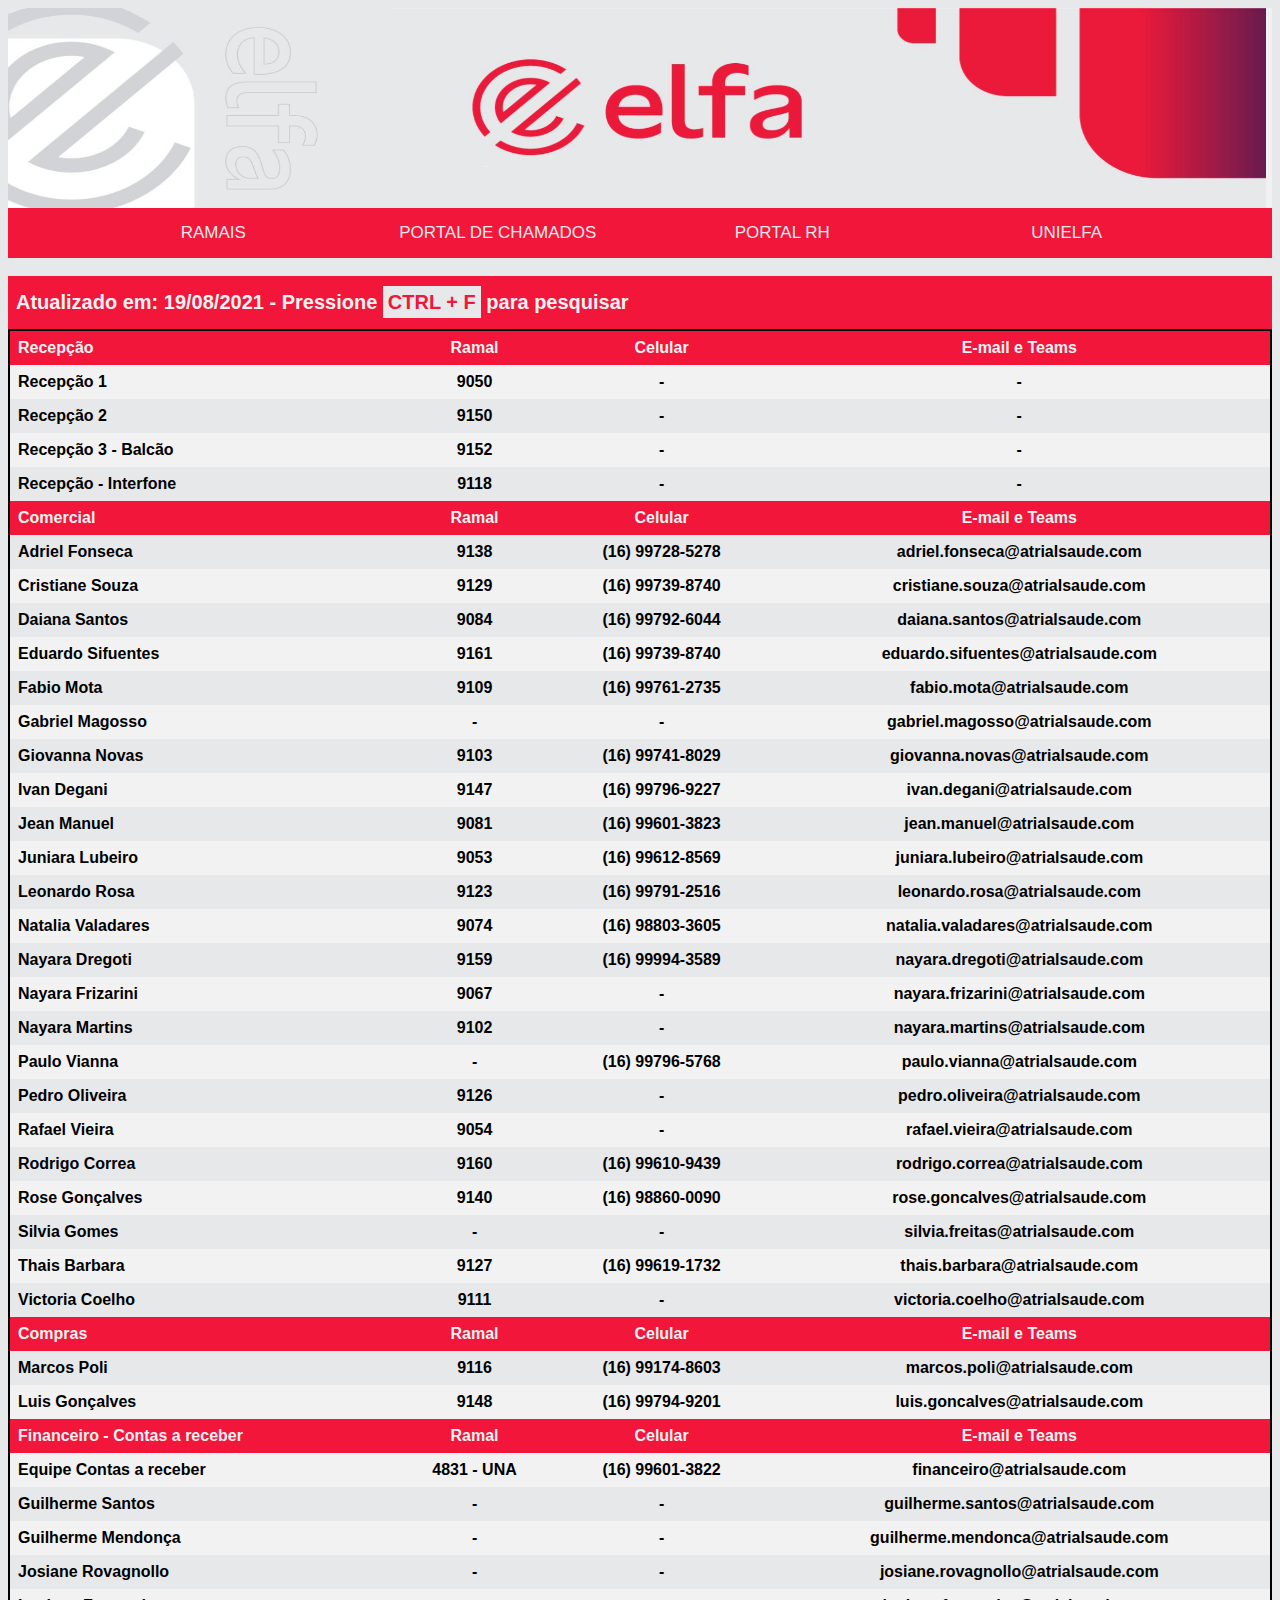
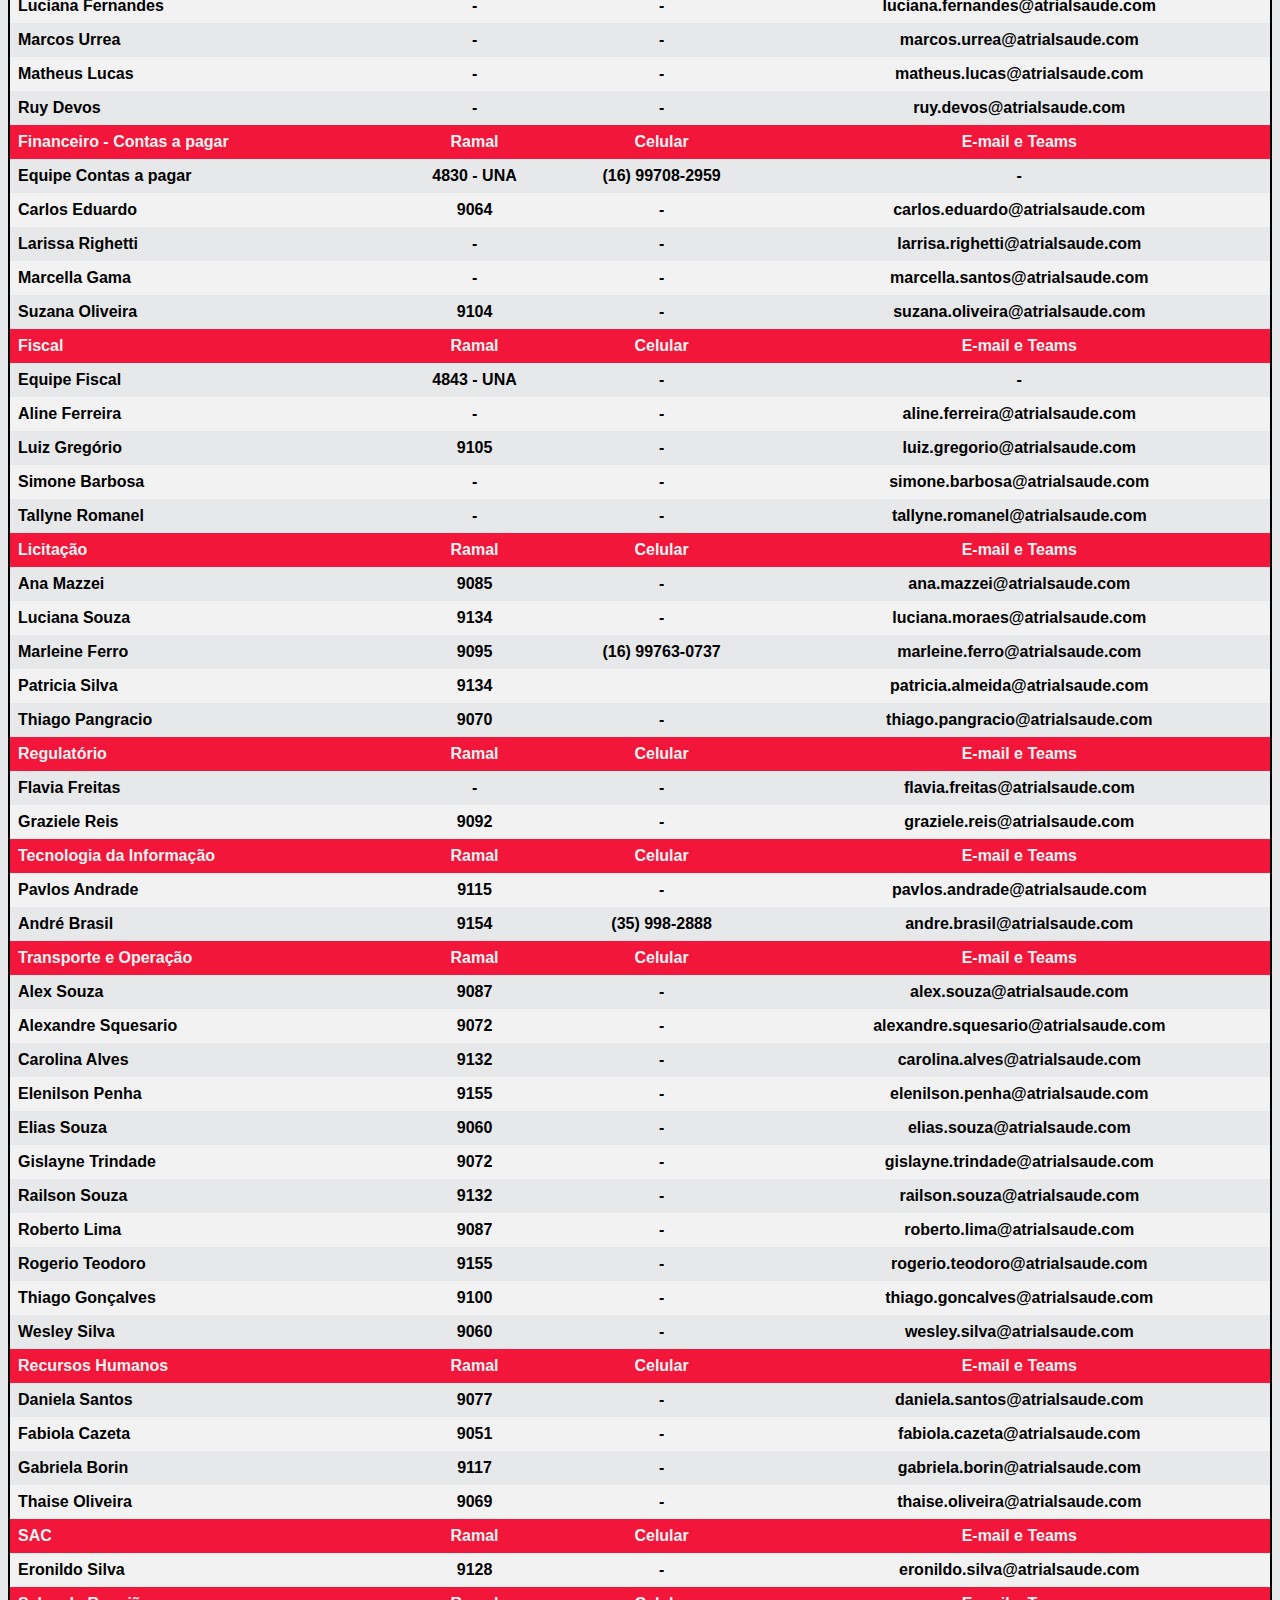
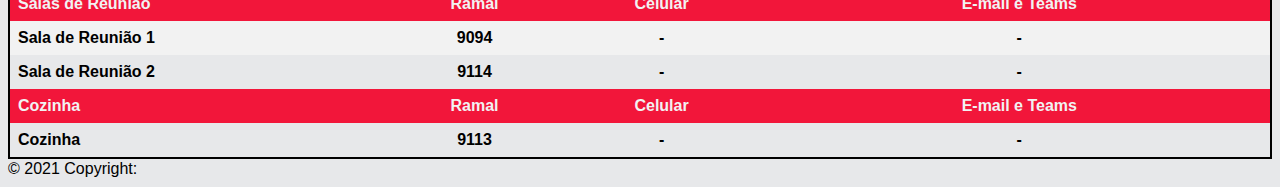
<file: Portal - Nacional/Html/index.html>
<!DOCTYPE html PUBLIC "-//W3C//DTD XHTML 1.0 Transitional//EN" "http://www.w3.org/TR/xhtml1/DTD/xhtml1-transitional.dtd">
<html xmlns="http://www.w3.org/1999/xhtml" lang=?pt-br?>
    <head>
        <meta name="viewport" content="width=device-width,initial-scale=1.0">
        <title>Telefonia - Nacional</title>
        
        <link rel="stylesheet" type="text/css" href="../Css/main.css">
        <link rel="icon" href="https://grupoelfa.com.br/wp-content/uploads/2021/04/cropped-favincon-grupoelfa-32x32.png" sizes="32x32" />
	    <link rel="icon" href="https://grupoelfa.com.br/wp-content/uploads/2021/04/cropped-favincon-grupoelfa-192x192.png" sizes="192x192" />
    </head>
    <body>
        <div class=?banner-principal?>
            <picture>
                <img id="elfa-painel" src="../Imagens/elfa-painel.png" alt="elfa-painel">
            </picture>
        </div>
            <nav id=?topo?>
                <ul class="menu-principal">
                    <li><a href="index.html">Ramais</a></li>
                    <li class="sub-menu"> <a href="javascript:void(0)" class="sub-menubtn"> Portal de Chamados</a>
                        <div class="sub-menu-content"> 
                            <a href="abrir-chamado.html" target="_self">Como abrir chamado</a>
                            <a href="https://grupoelfa.ellevocloud.com/logon.asp" target="_blank" rel="external">Portal de Chamados</a>
                        </div>
                    </li>
                    <li><a href="http://rhonline.atrialsaude.com/Login.aspx" target="_blank" rel="external">Portal RH</a></li>
                    <li><a href="https://unielfa.com.br/" target="_blank" rel="external">Unielfa</a></li>
                  </ul>
            </nav>
         <br>   
        <div>
            <table class="atualizacao">
                <tr>
                    <th class="atualizacao-th" id="setor"> Atualizado em: 19/08/2021 - Pressione <mark id="att">CTRL + F</mark> para pesquisar</th>
                    <th></th>
                    <th></th>
                    <th></th>
                </tr>
            </table>
        </div>

        <div class="ramais">
            <table>
                <tr>
                    <th id="setor">Recepção</th>
                    <th>Ramal</th>
                    <th>Celular</th>
                    <th>E-mail e Teams</th>
                </tr>
                <tr>
                    <td id="nome">Recepção 1</td>
                    <td id="ramal">9050</td>
                    <td id="celular">-</td>
                    <td id="e-mail">-</td>
                </tr>
                <tr>
                    <td id="nome">Recepção 2</td>
                    <td id="ramal">9150</td>
                    <td id="celular">-</td>
                    <td id="e-mail">-</td>
                </tr>
                <tr>
                    <td id="nome">Recepção 3 - Balcão</td>
                    <td id="ramal">9152</td>
                    <td id="celular">-</td>
                    <td id="e-mail">-</td>
                </tr>
                <tr>
                    <td id="nome">Recepção - Interfone</td>
                    <td id="ramal">9118</td>
                    <td id="celular">-</td>
                    <td id="e-mail">-</td>
                </tr>
                <tr>
                    <th id="setor">Comercial</th>
                    <th>Ramal</th>
                    <th>Celular</th>
                    <th>E-mail e Teams</th>
                </tr>
                <tr>
                    <td id="nome">Adriel Fonseca</td>
                    <td id="ramal">9138</td>
                    <td id="celular">(16) 99728-5278</td>
                    <td id="e-mail">adriel.fonseca@atrialsaude.com</td>
                </tr>
                <tr>
                    <td id="nome">Cristiane Souza</td>
                    <td id="ramal">9129</td>
                    <td id="celular">(16) 99739-8740</td>
                    <td id="e-mail">cristiane.souza@atrialsaude.com</td>
                </tr>
                <tr>
                    <td id="nome">Daiana Santos</td>
                    <td id="ramal">9084</td>
                    <td id="celular">(16) 99792-6044</td>
                    <td id="e-mail">daiana.santos@atrialsaude.com</td>
                </tr>
                <tr>
                    <td id="nome">Eduardo Sifuentes</td>
                    <td id="ramal">9161</td>
                    <td id="celular">(16) 99739-8740</td>
                    <td id="e-mail">eduardo.sifuentes@atrialsaude.com</td>
                </tr>
                <tr>
                    <td id="nome">Fabio Mota</td>
                    <td id="ramal">9109</td>
                    <td id="celular">(16) 99761-2735</td>
                    <td id="e-mail">fabio.mota@atrialsaude.com</td>
                </tr>
                <tr>
                    <td id="nome">Gabriel Magosso</td>
                    <td id="ramal">-</td>
                    <td id="celular">-</td>
                    <td id="e-mail">gabriel.magosso@atrialsaude.com</td>
                </tr>
                <tr>
                    <td id="nome">Giovanna Novas</td>
                    <td id="ramal">9103</td>
                    <td id="celular">(16) 99741-8029</td>
                    <td id="e-mail">giovanna.novas@atrialsaude.com</td>
                </tr>
                <tr>
                    <td id="nome">Ivan Degani</td>
                    <td id="ramal">9147</td>
                    <td id="celular">(16) 99796-9227</td>
                    <td id="e-mail">ivan.degani@atrialsaude.com</td>
                </tr>
                <tr>
                    <td id="nome">Jean Manuel</td>
                    <td id="ramal">9081</td>
                    <td id="celular">(16) 99601-3823</td>
                    <td id="e-mail">jean.manuel@atrialsaude.com</td>
                </tr>
                <tr>
                    <td id="nome">Juniara Lubeiro</td>
                    <td id="ramal">9053</td>
                    <td id="celular">(16) 99612-8569</td>
                    <td id="e-mail">juniara.lubeiro@atrialsaude.com</td>
                </tr>
                <tr>
                    <td id="nome">Leonardo Rosa</td>
                    <td id="ramal">9123</td>
                    <td id="celular">(16) 99791-2516</td>
                    <td id="e-mail">leonardo.rosa@atrialsaude.com</td>
                </tr>
                <tr>
                    <td id="nome">Natalia Valadares</td>
                    <td id="ramal">9074</td>
                    <td id="celular">(16) 98803-3605</td>
                    <td id="e-mail">natalia.valadares@atrialsaude.com</td>
                </tr>
                <tr>
                    <td id="nome">Nayara Dregoti</td>
                    <td id="ramal">9159</td>
                    <td id="celular">(16) 99994-3589</td>
                    <td id="e-mail">nayara.dregoti@atrialsaude.com</td>
                </tr>
                <tr>
                    <td id="nome">Nayara Frizarini</td>
                    <td id="ramal">9067</td>
                    <td id="celular">-</td>
                    <td id="e-mail">nayara.frizarini@atrialsaude.com</td>
                </tr>
                <tr>
                    <td id="nome">Nayara Martins</td>
                    <td id="ramal">9102</td>
                    <td id="celular">-</td>
                    <td id="e-mail">nayara.martins@atrialsaude.com</td>
                </tr>
                <tr>
                    <td id="nome">Paulo Vianna</td>
                    <td id="ramal">-</td>
                    <td id="celular">(16) 99796-5768</td>
                    <td id="e-mail">paulo.vianna@atrialsaude.com</td>
                </tr>
                <tr>
                    <td id="nome">Pedro Oliveira</td>
                    <td id="ramal">9126</td>
                    <td id="celular">-</td>
                    <td id="e-mail">pedro.oliveira@atrialsaude.com</td>
                </tr>
                <tr>
                    <td id="nome">Rafael Vieira</td>
                    <td id="ramal">9054</td>
                    <td id="celular">-</td>
                    <td id="e-mail">rafael.vieira@atrialsaude.com</td>
                </tr>
                <tr>
                    <td id="nome">Rodrigo Correa</td>
                    <td id="ramal">9160</td>
                    <td id="celular">(16) 99610-9439</td>
                    <td id="e-mail">rodrigo.correa@atrialsaude.com</td>
                </tr>
                <tr>
                    <td id="nome">Rose Gonçalves</td>
                    <td id="ramal">9140</td>
                    <td id="celular">(16) 98860-0090</td>
                    <td id="e-mail">rose.goncalves@atrialsaude.com</td>
                </tr>
                <tr>
                    <td id="nome">Silvia Gomes</td>
                    <td id="ramal">-</td>
                    <td id="celular">-</td>
                    <td id="e-mail">silvia.freitas@atrialsaude.com</td>
                </tr>
                <tr>
                    <td id="nome">Thais Barbara</td>
                    <td id="ramal">9127</td>
                    <td id="celular">(16) 99619-1732</td>
                    <td id="e-mail">thais.barbara@atrialsaude.com</td>
                </tr>
                <tr>
                    <td id="nome">Victoria Coelho</td>
                    <td id="ramal">9111</td>
                    <td id="celular">-</td>
                    <td id="e-mail">victoria.coelho@atrialsaude.com</td>
                </tr>
                <tr>
                    <th id="setor">Compras</th>
                    <th>Ramal</th>
                    <th>Celular</th>
                    <th>E-mail e Teams</th>
                </tr>
                <tr>
                    <td id="nome">Marcos Poli</td>
                    <td id="ramal">9116</td>
                    <td id="celular">(16) 99174-8603</td>
                    <td id="e-mail">marcos.poli@atrialsaude.com</td>
                </tr>
                <tr>
                    <td id="nome">Luis Gonçalves</td>
                    <td id="ramal">9148</td>
                    <td id="celular">(16) 99794-9201</td>
                    <td id="e-mail">luis.goncalves@atrialsaude.com</td>
                </tr>
                <tr>
                    <th id="setor">Financeiro - Contas a receber</th>
                    <th>Ramal</th>
                    <th>Celular</th>
                    <th>E-mail e Teams</th>
                </tr>
                <tr>
                    <td id="nome">Equipe Contas a receber</td>
                    <td id="ramal">4831 - UNA</td>
                    <td id="celular">(16) 99601-3822</td>
                    <td id="e-mail">financeiro@atrialsaude.com</td>
                </tr>
                <tr>
                    <td id="nome">Guilherme Santos</td>
                    <td id="ramal">-</td>
                    <td id="celular">-</td>
                    <td id="e-mail">guilherme.santos@atrialsaude.com</td>
                </tr>
                <tr>
                    <td id="nome">Guilherme Mendonça</td>
                    <td id="ramal">-</td>
                    <td id="celular">-</td>
                    <td id="e-mail">guilherme.mendonca@atrialsaude.com</td>
                </tr>
                <tr>
                    <td id="nome">Josiane Rovagnollo</td>
                    <td id="ramal">-</td>
                    <td id="celular">-</td>
                    <td id="e-mail">josiane.rovagnollo@atrialsaude.com</td>
                </tr>
                <tr>
                    <td id="nome">Luciana Fernandes</td>
                    <td id="ramal">-</td>
                    <td id="celular">-</td>
                    <td id="e-mail">luciana.fernandes@atrialsaude.com</td>
                </tr>
                <tr>
                    <td id="nome">Marcos Urrea</td>
                    <td id="ramal">-</td>
                    <td id="celular">-</td>
                    <td id="e-mail">marcos.urrea@atrialsaude.com</td>
                </tr>
                <tr>
                    <td id="nome">Matheus Lucas</td>
                    <td id="ramal">-</td>
                    <td id="celular">-</td>
                    <td id="e-mail">matheus.lucas@atrialsaude.com</td>
                </tr>
                <tr>
                    <td id="nome">Ruy Devos</td>
                    <td id="ramal">-</td>
                    <td id="celular">-</td>
                    <td id="e-mail">ruy.devos@atrialsaude.com</td>
                </tr>
                <tr>
                    <th id="setor">Financeiro - Contas a pagar</th>
                    <th>Ramal</th>
                    <th>Celular</th>
                    <th>E-mail e Teams</th>
                </tr>
                <tr>
                    <td id="nome">Equipe Contas a pagar</td>
                    <td id="ramal"> 4830 - UNA</td>
                    <td id="celular">(16) 99708-2959</td>
                    <td id="e-mail">-</td>
                </tr>
                <tr>
                    <td id="nome">Carlos Eduardo</td>
                    <td id="ramal">9064</td>
                    <td id="celular">-</td>
                    <td id="e-mail">carlos.eduardo@atrialsaude.com</td>
                </tr>
                <tr>
                    <td id="nome">Larissa Righetti</td>
                    <td id="ramal">-</td>
                    <td id="celular">-</td>
                    <td id="e-mail">larrisa.righetti@atrialsaude.com</td>
                </tr>
                <tr>
                    <td id="nome">Marcella Gama</td>
                    <td id="ramal">-</td>
                    <td id="celular">-</td>
                    <td id="e-mail">marcella.santos@atrialsaude.com</td>
                </tr>
                <tr>
                    <td id="nome">Suzana Oliveira</td>
                    <td id="ramal">9104</td>
                    <td id="celular">-</td>
                    <td id="e-mail">suzana.oliveira@atrialsaude.com</td>
                </tr>
                <tr>
                    <th id="setor">Fiscal</th>
                    <th>Ramal</th>
                    <th>Celular</th>
                    <th>E-mail e Teams</th>
                </tr>
                <tr>
                    <td id="nome">Equipe Fiscal</td>
                    <td id="ramal">4843 - UNA</td>
                    <td id="celular">-</td>
                    <td id="e-mail">-</td>
                </tr>
                <tr>
                    <td id="nome">Aline Ferreira</td>
                    <td id="ramal">-</td>
                    <td id="celular">-</td>
                    <td id="e-mail">aline.ferreira@atrialsaude.com</td>
                </tr>
                <tr>
                    <td id="nome">Luiz Gregório</td>
                    <td id="ramal">9105</td>
                    <td id="celular">-</td>
                    <td id="e-mail">luiz.gregorio@atrialsaude.com</td>
                </tr>
                <tr>
                    <td id="nome">Simone Barbosa</td>
                    <td id="ramal">-</td>
                    <td id="celular">-</td>
                    <td id="e-mail">simone.barbosa@atrialsaude.com</td>
                </tr>
                <tr>
                    <td id="nome">Tallyne Romanel</td>
                    <td id="ramal">-</td>
                    <td id="celular">-</td>
                    <td id="e-mail">tallyne.romanel@atrialsaude.com</td>
                </tr>
                <tr>
                    <th id="setor">Licitação</th>
                    <th>Ramal</th>
                    <th>Celular</th>
                    <th>E-mail e Teams</th>
                </tr>
                <tr>
                    <td id="nome">Ana Mazzei</td>
                    <td id="ramal">9085</td>
                    <td id="celular">-</td>
                    <td id="e-mail">ana.mazzei@atrialsaude.com</td>
                </tr>
                <tr>
                    <td id="nome">Luciana Souza</td>
                    <td id="ramal">9134</td>
                    <td id="celular">-</td>
                    <td id="e-mail">luciana.moraes@atrialsaude.com</td>
                </tr>
                <tr>
                    <td id="nome">Marleine Ferro</td>
                    <td id="ramal">9095</td>
                    <td id="celular">(16) 99763-0737</td>
                    <td id="e-mail">marleine.ferro@atrialsaude.com</td>
                </tr>
                <tr>
                    <td id="nome">Patricia Silva</td>
                    <td id="ramal">9134</td>
                    <td id="celular"></td>
                    <td id="e-mail">patricia.almeida@atrialsaude.com</td>
                </tr>
                <tr>
                    <td id="nome">Thiago Pangracio</td>
                    <td id="ramal">9070</td>
                    <td id="celular">-</td>
                    <td id="e-mail">thiago.pangracio@atrialsaude.com</td>
                </tr>
                <tr>
                    <th id="setor">Regulatório</th>
                    <th>Ramal</th>
                    <th>Celular</th>
                    <th>E-mail e Teams</th>
                </tr>
                <tr>
                    <td id="nome">Flavia Freitas</td>
                    <td id="ramal">-</td>
                    <td id="celular">-</td>
                    <td id="e-mail">flavia.freitas@atrialsaude.com</td>
                </tr>
                <tr>
                    <td id="nome">Graziele Reis</td>
                    <td id="ramal">9092</td>
                    <td id="celular">-</td>
                    <td id="e-mail">graziele.reis@atrialsaude.com</td>
                </tr>
                <tr>
                    <th id="setor">Tecnologia da Informação</th>
                    <th>Ramal</th>
                    <th>Celular</th>
                    <th>E-mail e Teams</th>
                </tr>
                <tr>
                    <td id="nome">Pavlos Andrade</td>
                    <td id="ramal">9115</td>
                    <td id="celular">-</td>
                    <td id="e-mail">pavlos.andrade@atrialsaude.com</td>
                </tr>
                <tr>
                    <td id="nome">André Brasil</td>
                    <td id="ramal">9154</td>
                    <td id="celular">(35) 998-2888</td>
                    <td id="e-mail">andre.brasil@atrialsaude.com</td>
                </tr>
                <tr>
                    <th id="setor"> Transporte e Operação</th>
                    <th>Ramal</th>
                    <th>Celular</th>
                    <th>E-mail e Teams</th>
                </tr>
                <tr>
                    <td id="nome">Alex Souza</td>
                    <td id="ramal">9087</td>
                    <td id="celular">-</td>
                    <td id="e-mail">alex.souza@atrialsaude.com</td>
                </tr>
                <tr>
                    <td id="nome">Alexandre Squesario</td>
                    <td id="ramal">9072</td>
                    <td id="celular">-</td>
                    <td id="e-mail">alexandre.squesario@atrialsaude.com</td>
                </tr>
                <tr>
                    <td id="nome">Carolina Alves</td>
                    <td id="ramal">9132</td>
                    <td id="celular">-</td>
                    <td id="e-mail">carolina.alves@atrialsaude.com</td>
                </tr>
                <tr>
                    <td id="nome">Elenilson Penha</td>
                    <td id="ramal">9155</td>
                    <td id="celular">-</td>
                    <td id="e-mail">elenilson.penha@atrialsaude.com</td>
                </tr>
                <tr>
                    <td id="nome">Elias Souza</td>
                    <td id="ramal">9060</td>
                    <td id="celular">-</td>
                    <td id="e-mail">elias.souza@atrialsaude.com</td>
                </tr>
                <tr>
                    <td id="nome">Gislayne Trindade</td>
                    <td id="ramal">9072</td>
                    <td id="celular">-</td>
                    <td id="e-mail">gislayne.trindade@atrialsaude.com</td>
                </tr>
                <tr>
                    <td id="nome">Railson Souza</td>
                    <td id="ramal">9132</td>
                    <td id="celular">-</td>
                    <td id="e-mail">railson.souza@atrialsaude.com</td>
                </tr>
                <tr>
                    <td id="nome">Roberto Lima</td>
                    <td id="ramal">9087</td>
                    <td id="celular">-</td>
                    <td id="e-mail">roberto.lima@atrialsaude.com</td>
                </tr>
                <tr>
                    <td id="nome">Rogerio Teodoro</td>
                    <td id="ramal">9155</td>
                    <td id="celular">-</td>
                    <td id="e-mail">rogerio.teodoro@atrialsaude.com</td>
                </tr>
                <tr>
                    <td id="nome">Thiago Gonçalves</td>
                    <td id="ramal">9100</td>
                    <td id="celular">-</td>
                    <td id="e-mail">thiago.goncalves@atrialsaude.com</td>
                </tr>
                <tr>
                    <td id="nome">Wesley Silva</td>
                    <td id="ramal">9060</td>
                    <td id="celular">-</td>
                    <td id="e-mail">wesley.silva@atrialsaude.com</td>
                </tr>
                <tr>
                    <th id="setor"> Recursos Humanos</th>
                    <th>Ramal</th>
                    <th>Celular</th>
                    <th>E-mail e Teams</th>
                </tr>
                <tr>
                    <td id="nome">Daniela Santos</td>
                    <td id="ramal">9077</td>
                    <td id="celular">-</td>
                    <td id="e-mail">daniela.santos@atrialsaude.com</td>
                </tr>
                <tr>
                    <td id="nome">Fabiola Cazeta</td>
                    <td id="ramal">9051</td>
                    <td id="celular">-</td>
                    <td id="e-mail">fabiola.cazeta@atrialsaude.com</td>
                </tr>
                <tr>
                    <td id="nome">Gabriela Borin</td>
                    <td id="ramal">9117</td>
                    <td id="celular">-</td>
                    <td id="e-mail">gabriela.borin@atrialsaude.com</td>
                </tr>
                <tr>
                    <td id="nome">Thaise Oliveira</td>
                    <td id="ramal">9069</td>
                    <td id="celular">-</td>
                    <td id="e-mail">thaise.oliveira@atrialsaude.com</td>
                </tr>
                <tr>
                    <th id="setor"> SAC</th>
                    <th>Ramal</th>
                    <th>Celular</th>
                    <th>E-mail e Teams</th>
                </tr>
                <tr>
                    <td id="nome">Eronildo Silva</td>
                    <td id="ramal">9128</td>
                    <td id="celular">-</td>
                    <td id="e-mail">eronildo.silva@atrialsaude.com</td>
                </tr>
                <tr>
                    <th id="setor"> Salas de Reunião</th>
                    <th>Ramal</th>
                    <th>Celular</th>
                    <th>E-mail e Teams</th>
                </tr>
                <tr>
                    <td id="nome">Sala de Reunião 1 </td>
                    <td id="ramal">9094</td>
                    <td id="celular">-</td>
                    <td id="e-mail">-</td>
                </tr>
                <tr>
                    <td id="nome">Sala de Reunião 2 </td>
                    <td id="ramal">9114</td>
                    <td id="celular">-</td>
                    <td id="e-mail">-</td>
                </tr>
                <tr>
                    <th id="setor">Cozinha</th>
                    <th>Ramal</th>
                    <th>Celular</th>
                    <th>E-mail e Teams</th>
                </tr>
                <tr>
                    <td id="nome">Cozinha </td>
                    <td id="ramal">9113</td>
                    <td id="celular">-</td>
                    <td id="e-mail">-</td>
                </tr>

            </table>
            
        </div>
		
	<footer id="contato" class="container-fluid text-center">
	 <!-- Rodapé -->
		<div class="rodape" >
			© 2021 Copyright:
			<a class="rodape-link" href="https://www.linkedin.com/in/pavlos-kallidis-de-andrade-5a1564165/" target="_blank">Pavlos Kallidis de Andrade</a>
		</div>
	<!-- Rodapé -->
	</footer>
    </body>
</html>
</file>
<file: Portal - Nacional/Css/main.css>
/*HTML */
body{
    background-color: rgb(231, 232, 234);
    font-family:Arial, Helvetica, sans-serif;
}

table {
    font-family: arial, sans-serif;
    border-collapse: collapse;
    width: 100%;
    border: 2px solid rgb(0,0,0)
  }
  
th{
    background-color: rgb(242, 22, 58);
    color: rgb(242, 242, 242);
    
}
  
td{
    text-align: center;
    padding: 8px;
}

table.atualizacao{
    border: none;
}

th#setor.atualizacao-th{
    font-size: 20px;
    padding: 15px 8px;
}


mark#att{
    background-color: rgb(231, 232, 234);
    color: rgb(242, 22, 58);
}

/*Banner*/

#elfa-painel{
    width: 100%;
    height: 200px;
}

/*Menu de navegaçao*/
.menu-principal{
    background-color: rgb(242, 22, 58);
    border-width:1px 0;
    list-style:none;
    margin:0;
    padding:0;
    text-align:center;
}
.menu-principal li{
    display:inline;
}
.menu-principal a{
    display:inline-block;
    padding:15px;
    width: 250px;
}

li a:hover, .sub-menu:hover .sub-menubtn  {
    background-color: rgb(231, 232, 234);
    color: rgb(242, 22, 58);
  }

li.sub-menu
{
    display: inline-block;
}

.sub-menu-content {
    display: none;
    position: absolute;
    background-color:rgb(242, 22, 58);
    min-width: 160px;
    box-shadow: 0px 8px 16px 0px rgba(0, 0, 0, 0.2);
    z-index: 1;
}

.sub-menu-content a{
    color:rgb(242, 242, 242);
    text-decoration: none;
    display: inline-block;
    text-align: center;
}

.sub-menu:hover .sub-menu-content{
    display: block;
}


a:visited{
    color:rgb(242, 242, 242);
}
  
a{
    text-decoration: none;
    font-size: 17px;
    text-transform: uppercase;
    color: rgb(231, 232, 234);
}


/* Scroll */

::-webkit-scrollbar{
    width: 15px;
}
::-webkit-scrollbar-track{
    background-color: rgb(242, 22, 58);
    border-radius: 10px;
}

::-webkit-scrollbar-thumb{
    background-color: rgb(231, 232, 234);
    border-radius: 5px;
}


/*Tabelas*/

tr:nth-child(even){
    background-color: rgb(242, 242, 242)
}

td{
    font-weight: bold;
}

#setor{
    text-align: left;
    padding: 8px;

}

#nome{
    text-align: left;
    padding: 8px;
}

/*Portal de Chmados*/

mark{
    background-color: rgb(242, 22, 58);
    padding: 5px;
}

a.portal-chamados{
    color: rgb(242, 242, 242);
    text-transform: lowercase;
}

div#div-portal{
    text-align: center;
}

#portal-chamados-img{
    width: 80%;
    height: 80%;
    border: 2px solid rgb(0,0,0);
}
</file>
